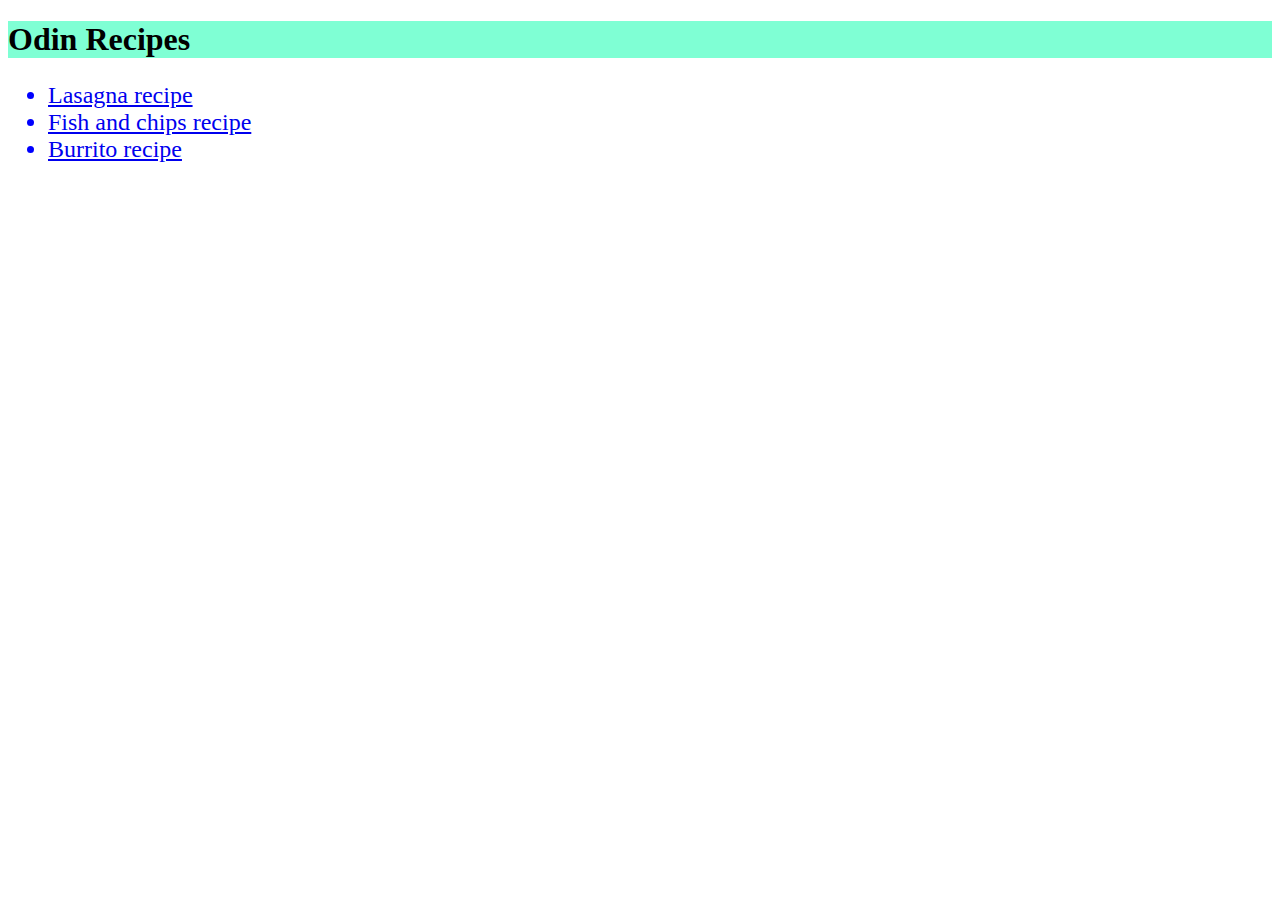
<file: index.html>
<!DOCTYPE html>

<html en="en">
  <head>
    <meta charset="utf-8">
    <title>Books of recipes</title>
    <link rel="stylesheet" href="style.css">
  </head>
  <body>
    <h1>Odin Recipes</h1>
    <ul class="text">  
        <li><a href="full_recipes/lasagna.html">Lasagna recipe</a></li>
        <li><a href="full_recipes/fish_and_chips.html">Fish and chips recipe</a></li>
        <li><a href="full_recipes/burrito.html">Burrito recipe</a></li>
    </ul>  
  </body>

</html>
</file>
<file: style.css>
ul {
    color:blue;
    font-size: 24px;
    
}

ol {

    background-color: yellowgreen;
}

h1 {

    background-color: aquamarine;
}

.tekst {

    font-family: 'Times New Roman', Times, serif;
    text-align: center;
}
</file>
